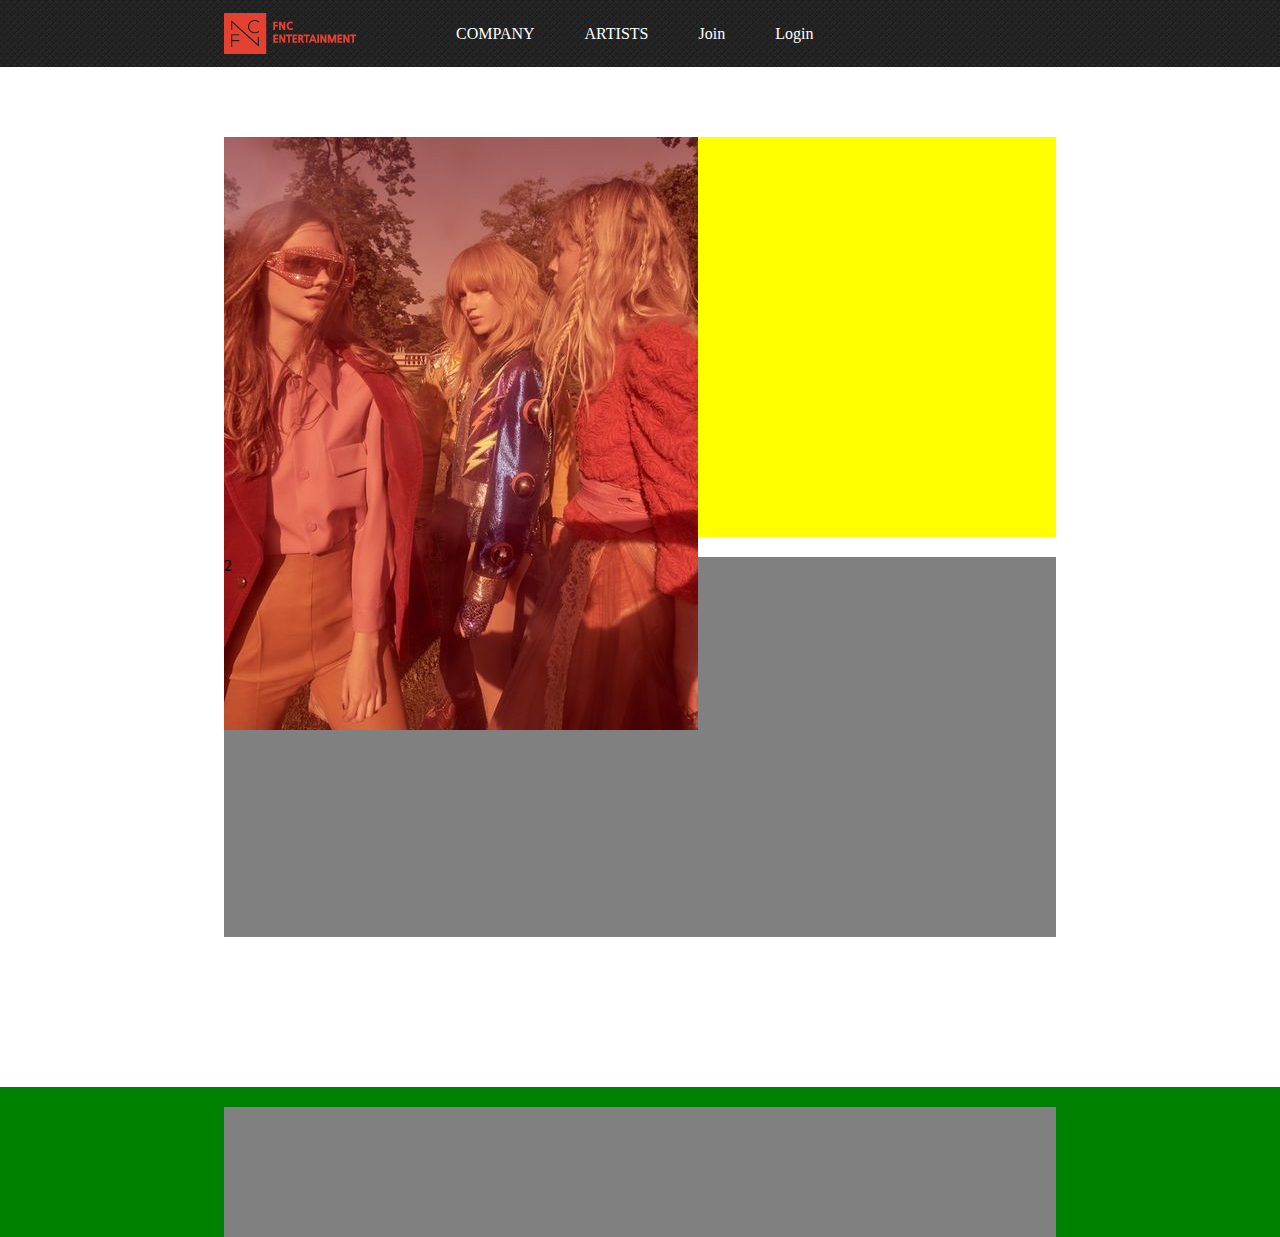
<file: WebContent/index.html>
<!DOCTYPE html>
<html>
<head>
<meta charset="UTF-8">
<title>Insert title here</title>
<link rel="stylesheet" href="./css/reset.css">
<link rel="stylesheet" href="./css/layout_1.css">
</head>
<body>
	<header class ="header">
	
		<div> 
			<div class="logo">
				<img alt="" src="./images/commons/logo.png">
			</div>
			<nav>
				<ul class="main_menu">
					<li><a href="#">COMPANY</a></li>
					<li><a href="#">ARTISTS</a></li>
					<li><a href="./member/memberjoin.html">Join</a></li>
					<li><a href="./member/memberlogin.html">Login</a></li>
				</ul>
			</nav>
		
		</div>
	
	</header>
	
	
	<section class="main">
	
		<div>
		<img src="./images/commons/mk3.jpg">
		</div>
		
		<div>2</div>
		
	
	</section>
	
	<aside></aside>
 	
 	
 	<footer class="footer">
 		<div></div>
 	</footer>
 	

</body>
</html>
</file>
<file: WebContent/css/layout_1.css>
@charset "UTF-8";

body{
	

}


/********************************* header */
.header{
	width:100%;
	height: 67px;
	background-image: url("../images/commons/header_bg.png");
	
}

.header>div {
	height: 100%;
	width: 65%;
	
	margin: 0 auto;
}

.logo{
	/* border: 1px solid red; */
	padding: 13px 0;
	box-sizing: border-box;
    float: left;
  
}

nav{
	
	color: pink;
	float: left;
	margin-left: 100px;
	
}

.main_menu>li{
	list-style:none;
	float: left;
	margin-right:50px;
	line-height: 67px;
			
	
}

.main_menu>li>a{
	text-decoration:none;
	color: white;
}
/* **********************************main */
.main{
	width:65%;
	height: 800px;
	
	margin: 70px auto 150px auto;
	/* margin-bottom: 50px;
	margin-top: 50px; */
 
}

.main>div:first-child{
	background-color:yellow;
	height: 400px;
	margin-bottom: 20px;
}

.main>div:last-child{
	background-color:gray;
	height:380px;
}


/* *********************************footer */
.footer{
	width:100%;
	height: 150px;
	background-color: green;
	
	padding-top: 20px;
	box-sizing:border-box;
	
	
}


.footer>div {
	height: 130px;
	width: 65%;
	background-color: gray;
	
	margin: 0 auto;
}
</file>
